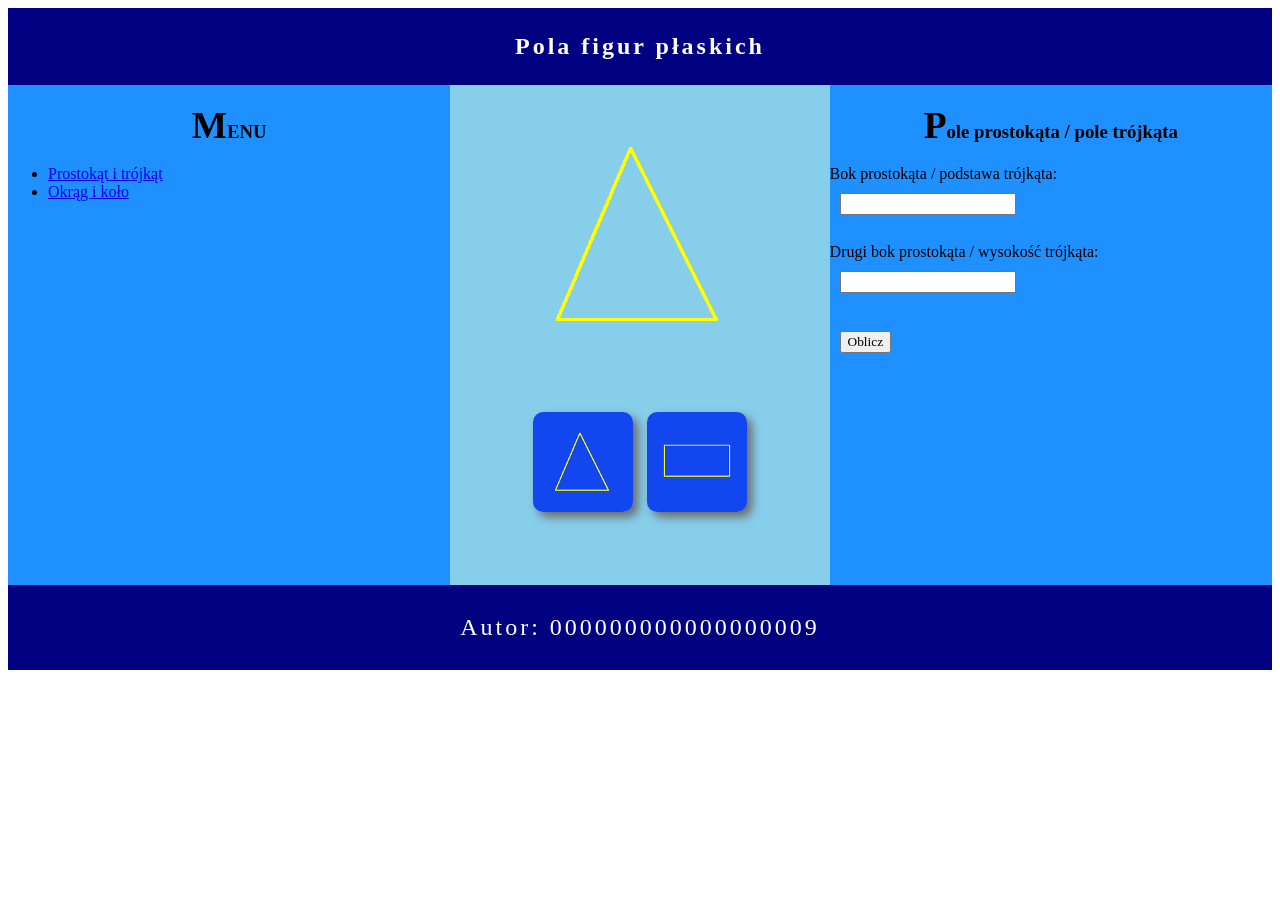
<file: index.html>
<!DOCTYPE html>
<html lang="pl">
<head>
    <meta charset="UTF-8">
    <title>Pola figur</title>
    <link rel="stylesheet" href="styl.css">
</head>
<body>
    
<header>
    <h2>Pola figur płaskich</h2>
</header>

<main>

    <nav>
        <h3>MENU</h3>
        <ul>
            <li><a href="index.html">Prostokąt i trójkąt</a></li>
            <li><a href="kolo.html">Okrąg i koło</a></li>
        </ul>
    </nav>

    <section>
        <img src="1d.bmp" alt="Figura"><br><br>

        <img src="1m.bmp" alt="Wybierz trójkąt" class="wybor" onclick="wybierz('trojkat')">
        <img src="2m.bmp" alt="Wybierz prostokąt" class="wybor" onclick="wybierz('prostokat')">
    </section>

    <aside>
        <h3>Pole prostokąta / pole trójkąta</h3>

        <label for="a">Bok prostokąta / podstawa trójkąta:</label><br>
        <input type="number" id="a"><br><br>

        <label for="b">Drugi bok prostokąta / wysokość trójkąta:</label><br>
        <input type="number" id="b"><br><br>

        <button onclick="oblicz()">Oblicz</button>

        <p id="wynik"></p>
    </aside>

</main>

<footer>
    <p>Autor: 000000000000000009</p>
</footer>

<script>
let figura = "prostokat";

function wybierz(f) {
    figura = f;
}

function oblicz() {
    let a = parseFloat(document.getElementById("a").value);
    let b = parseFloat(document.getElementById("b").value);
    let wynik = document.getElementById("wynik");

    if (isNaN(a) || isNaN(b)) {
        wynik.innerHTML = "Wpisz poprawne dane";
        return;
    }

    if (figura === "prostokat") {
        wynik.innerHTML = "Pole prostokąta: " + (a * b);
    } else {
        wynik.innerHTML = "Pole trójkąta: " + (0.5 * a * b);
    }
}
</script>

</body>
</html>
</file>
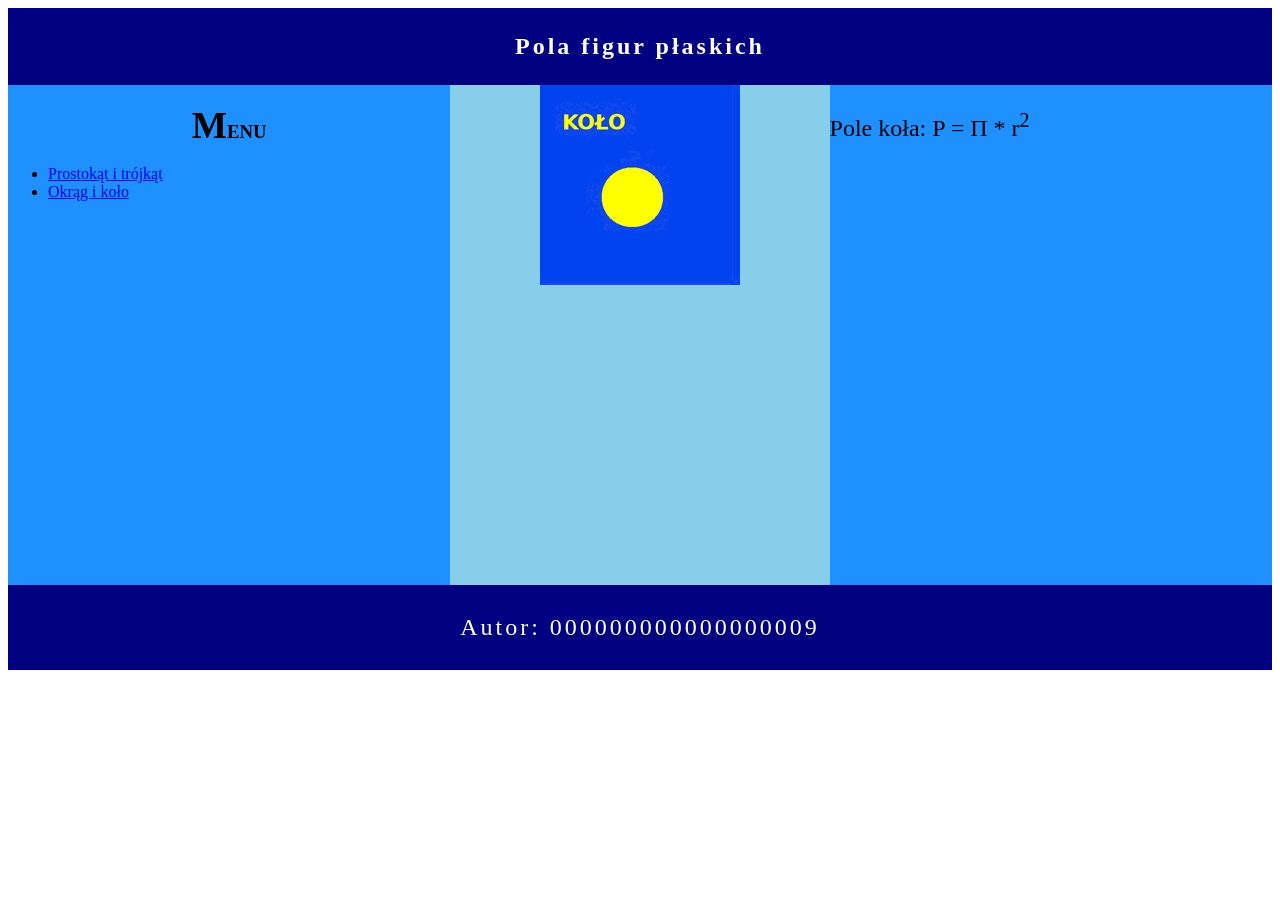
<file: kolo.html>
<!DOCTYPE html>
<html lang="pl">
<head>
    <meta charset="UTF-8">
    <title>Pola figur</title>
    <link rel="stylesheet" href="styl.css">
</head>
<body>
    
<header>
    <h2>Pola figur płaskich</h2>
</header>

<main>

    <nav>
        <h3>MENU</h3>
        <ul>
            <li><a href="index.html">Prostokąt i trójkąt</a></li>
            <li><a href="kolo.html">Okrąg i koło</a></li>
        </ul>
    </nav>

    <section>
        <img src="kolo.gif" alt="koło">
    </section>

    <aside>
        <p>Pole koła: P = &Pi; * r<sup>2</sup></p>
    </aside>

</main>

<footer>
    <p>Autor: 000000000000000009</p>
</footer>

</body>
</html>
</file>
<file: styl.css>
* {
    font-family: Garamond, serif;
}

main {
    display: flex;
}

header, footer {
    background-color: Navy;
    color: white;
    text-align: center;
    padding: 5px;
    letter-spacing: 3px;
}

main {
    display: flex;
}

nav, section, aside {
    height: 500px;
}

nav, aside {
    background-color: DodgerBlue;
    width: 35%;
}

section {
    background-color: SkyBlue;
    width: 30%;
    text-align: center;
}

input, button {
    margin: 10px;
}

h3 {
    text-align: center;
}

h3::first-letter {
    font-size: 200%;
}

p {
    font-size: 150%;
}

.wybor {
    box-shadow: 5px 5px 10px DimGray;
    border-radius: 10px;
    margin: 5px;
    cursor: pointer;
}
</file>
